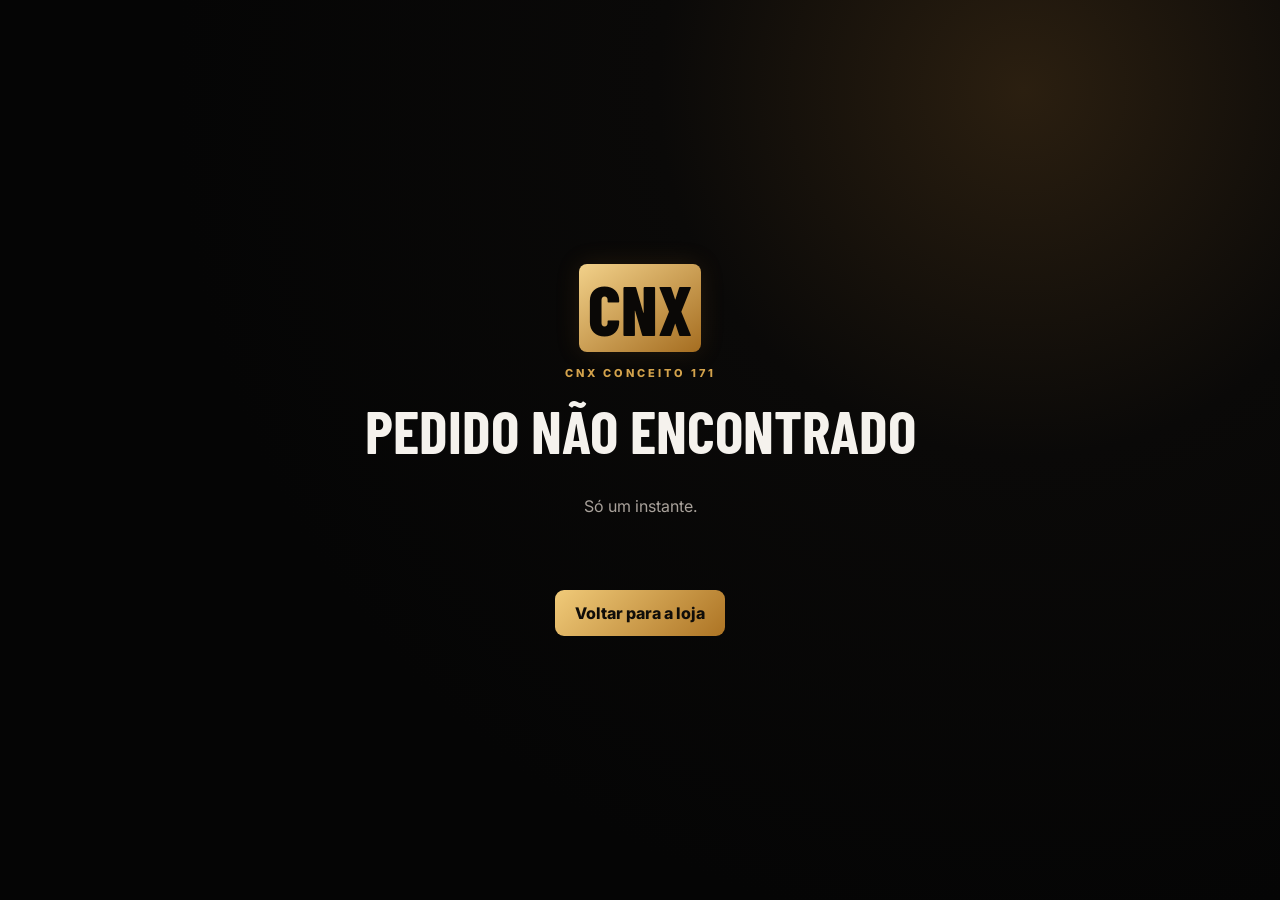
<file: pagamento.html>
<!doctype html><html lang="pt-BR"><head><meta charset="utf-8"><meta name="viewport" content="width=device-width,initial-scale=1"><title>Pagamento • CNX</title><link rel="stylesheet" href="/style.css"></head><body><main class="payment"><div class="mark big">CNX</div><span class="eyebrow">CNX CONCEITO 171</span><h1 id="title">Verificando pagamento...</h1><p id="text">Só um instante.</p><div id="downloads"></div><a class="btn" href="/">Voltar para a loja</a></main><script>
const q=new URLSearchParams(location.search),order=q.get('order'),status=q.get('status');const title=document.querySelector('#title'),text=document.querySelector('#text'),dl=document.querySelector('#downloads');
async function run(){if(!order){title.textContent='Pedido não encontrado';return}const r=await fetch('/api/order/'+order);const d=await r.json();if(status==='failure'){title.textContent='Pagamento não concluído';text.textContent='Você pode tentar novamente na loja.';return}if(d.status==='paid'){title.textContent='Pagamento aprovado';text.textContent='Seu acesso está liberado:';dl.innerHTML=d.products.map(p=>`<a class="download" href="/api/download/${d.id}/${p.id}">Baixar ${p.title}</a>`).join('')}else{title.textContent='Pagamento pendente';text.textContent='Se o pagamento acabou de ser aprovado, atualize esta página em alguns segundos.';setTimeout(()=>location.reload(),5000)}}run();
</script></body></html>
</file>
<file: style.css>
@import url('https://fonts.googleapis.com/css2?family=Barlow+Condensed:wght@600;700;800&family=Inter:wght@400;500;600;700;800&display=swap');
:root{--bg:#070707;--card:#11100f;--line:#2a2724;--text:#f5f2ed;--muted:#a8a19a;--gold:#d4a34c;--gold2:#f1c873}*{box-sizing:border-box}html{scroll-behavior:smooth}body{margin:0;background:radial-gradient(circle at 80% 10%,#2b1f10 0,#0a0908 28%,#050505 65%);color:var(--text);font-family:Inter,Arial,sans-serif}.noise{position:fixed;inset:0;pointer-events:none;opacity:.035;background-image:url("data:image/svg+xml,%3Csvg viewBox='0 0 180 180' xmlns='http://www.w3.org/2000/svg'%3E%3Cfilter id='n'%3E%3CfeTurbulence type='fractalNoise' baseFrequency='.8' numOctaves='3' stitchTiles='stitch'/%3E%3C/filter%3E%3Crect width='100%25' height='100%25' filter='url(%23n)'/%3E%3C/svg%3E")}header{height:76px;padding:0 6%;display:flex;align-items:center;justify-content:space-between;border-bottom:1px solid #171614;position:sticky;top:0;background:#070707dd;backdrop-filter:blur(14px);z-index:5}.brand{display:flex;align-items:center;gap:12px;font-weight:800;letter-spacing:1px}.mark{font-family:'Barlow Condensed';font-size:28px;font-weight:800;background:linear-gradient(145deg,#f2d18a,#a56d20);color:#0a0806;padding:2px 9px;border-radius:8px;box-shadow:0 0 25px #b77a2725}.brand b{color:var(--gold)}nav{display:flex;gap:24px}a{color:var(--text);text-decoration:none}nav a{color:#b9b2aa;font-size:14px}.hero{min-height:650px;display:flex;align-items:center;padding:80px 7%;position:relative;background:linear-gradient(90deg,#050505 15%,#050505a8 48%,#05050518),url('/assets/cnx-hero.jpg') center/cover no-repeat}.hero:after{content:'';position:absolute;inset:0;background:linear-gradient(0deg,#070707,transparent 35%,#07070766);pointer-events:none}.hero-card{position:relative;z-index:1;max-width:620px}.eyebrow{font-size:11px;letter-spacing:3px;color:var(--gold);font-weight:800}.hero h1,h2{font-family:'Barlow Condensed';text-transform:uppercase;line-height:.88;margin:18px 0}.hero h1{font-size:clamp(64px,9vw,116px);letter-spacing:-2px}.hero h1 em{font-style:normal;color:var(--gold2);text-shadow:0 0 35px #c58c3928}.hero p{max-width:470px;color:#d0cbc5;font-size:17px;line-height:1.6}.btn,button{border:0;background:linear-gradient(135deg,#f0ca79,#ad7424);color:#100d09;padding:13px 20px;border-radius:9px;font-weight:800;cursor:pointer;display:inline-block}.hero .btn{margin-top:15px}main{max-width:1180px;margin:auto;padding:90px 6%}.section-head{display:flex;align-items:end;justify-content:space-between;gap:20px;margin-bottom:32px}.section-head h2{font-size:52px;margin:8px 0}.pill,.tag{border:1px solid #40382e;color:#c9a96d;border-radius:999px;padding:7px 12px;font-size:11px;letter-spacing:1px}.grid{display:grid;grid-template-columns:repeat(auto-fit,minmax(250px,1fr));gap:18px}.product{background:linear-gradient(145deg,#151310,#0d0c0b);border:1px solid var(--line);border-radius:18px;overflow:hidden;transition:.2s;box-shadow:0 15px 50px #0007}.product:hover{transform:translateY(-4px);border-color:#59462e}.file-icon{height:140px;display:grid;place-items:center;background:radial-gradient(circle,#3b2b18,#11100e 62%);font-family:'Barlow Condensed';font-size:48px;color:#e5bc70}.product-body{padding:20px}.tag{font-size:9px;padding:5px 9px}.product h3{font-size:19px;margin:14px 0 8px}.product p{color:var(--muted);font-size:13px;line-height:1.5;min-height:40px}.product-foot{display:flex;align-items:center;justify-content:space-between;margin-top:20px}.product-foot strong{font-size:21px}.product-foot button{padding:10px 15px}.how{margin-top:60px;padding-top:70px;border-top:1px solid var(--line)}.steps{display:grid;grid-template-columns:repeat(3,1fr);gap:15px}.steps div{padding:24px;border:1px solid var(--line);border-radius:14px;background:#0d0c0b}.steps b{display:block;color:var(--gold);font-family:'Barlow Condensed';font-size:32px}.steps span{display:block;margin-top:12px;font-weight:700}footer{border-top:1px solid var(--line);padding:35px 6%;display:flex;justify-content:space-between;color:#77716a;font-size:12px}.admin{max-width:850px}.panel{background:#100f0d;border:1px solid var(--line);border-radius:16px;padding:24px;display:grid;gap:16px;margin-bottom:60px}label{font-size:13px;color:#bdb5ac;display:grid;gap:7px}input,textarea{width:100%;background:#080807;border:1px solid #312c26;border-radius:9px;padding:12px;color:#fff;font:inherit}textarea{min-height:100px;resize:vertical}.admin-list{display:grid;gap:10px}.admin-row{display:flex;justify-content:space-between;align-items:center;gap:15px;padding:15px;border:1px solid var(--line);background:#0e0d0c;border-radius:12px}.admin-row small{display:block;color:#77716a;margin-top:4px}.admin-row button{background:#25211c;color:#d6c7b1}.payment{min-height:100vh;display:grid;place-items:center;align-content:center;text-align:center;gap:14px}.payment .big{font-size:70px}.payment h1{font-family:'Barlow Condensed';font-size:60px;text-transform:uppercase;margin:0}.payment p{color:var(--muted)}#downloads{display:grid;gap:10px;margin:10px 0 20px;width:min(500px,90vw)}.download{padding:13px 18px;border:1px solid #59462e;border-radius:10px;background:#17130e;color:#f0cc7c;font-weight:700}.loading,.empty{padding:40px;border:1px dashed #38322a;border-radius:15px;color:#8f8982;text-align:center;grid-column:1/-1}@media(max-width:700px){nav{display:none}.hero{min-height:570px;padding:70px 7%}.hero h1{font-size:68px}.section-head{align-items:start;flex-direction:column}.steps{grid-template-columns:1fr}footer{flex-direction:column;gap:10px}.payment h1{font-size:46px}}
</file>
